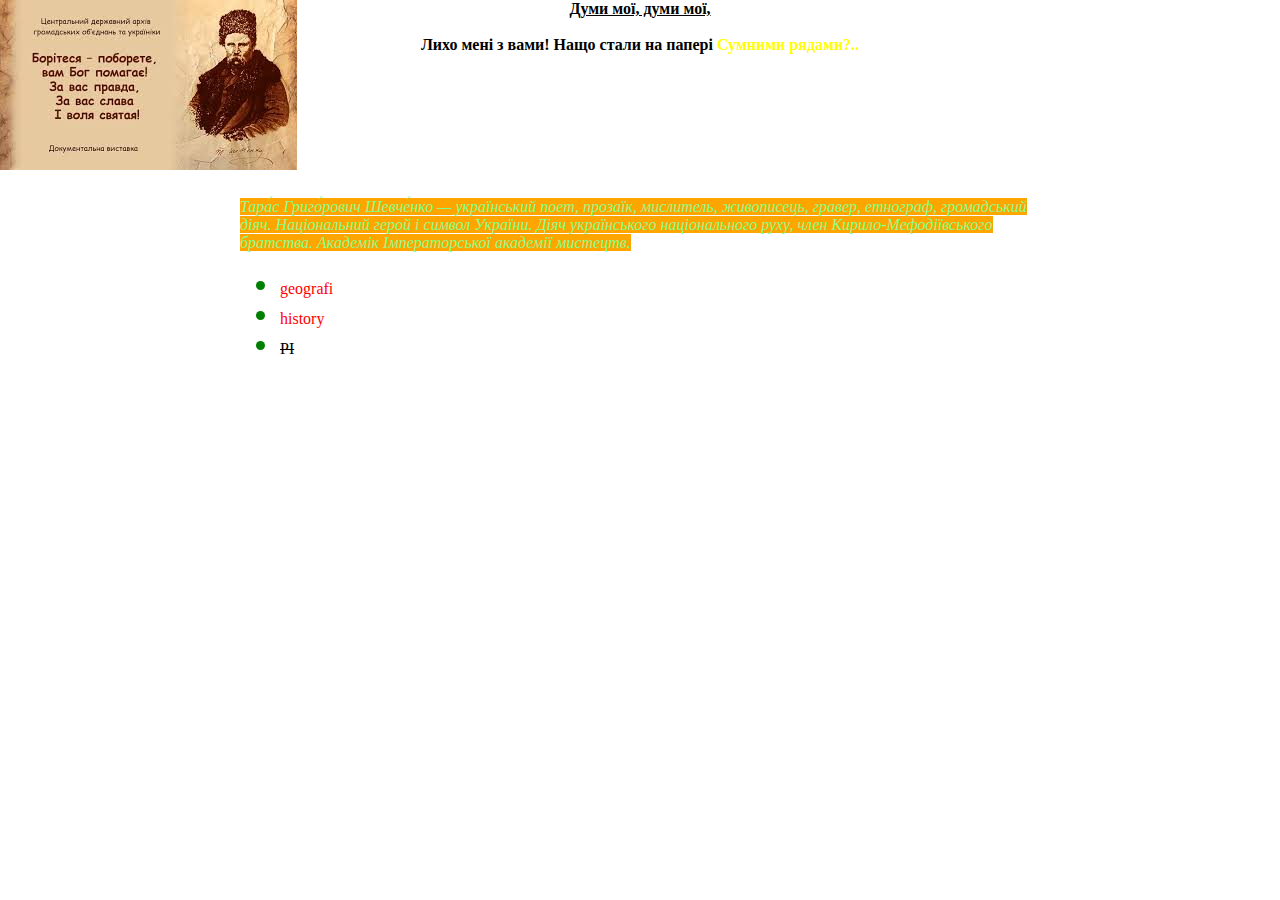
<file: html2.html>
<html>
<head>
    <link rel = "stylesheet" type = "text/css" href ="style.css">
</head>
<body> <center>
<strong>

    <div>Думи мої, думи мої,</div> 
    <br>
Лихо мені з вами!
Нащо стали на папері
<nastia>Сумними рядами?..</nastia></strong></center>
<br>
<br><br><br><br><br><br><br>

<font align="center">Тара́с Григо́рович Шевче́нко — український поет, прозаїк, мислитель, живописець, гравер, етнограф, громадський діяч. Національний герой і символ України. Діяч українського національного руху, член Кирило-Мефодіївського братства. Академік Імператорської академії мистецтв.</font>


<ul>
    <li class = "first done"> geografi</li>
    <li class = "second done"> history</li>
    <li class = "third"> PI</li>
</ul>
 </body>
</html>
</file>
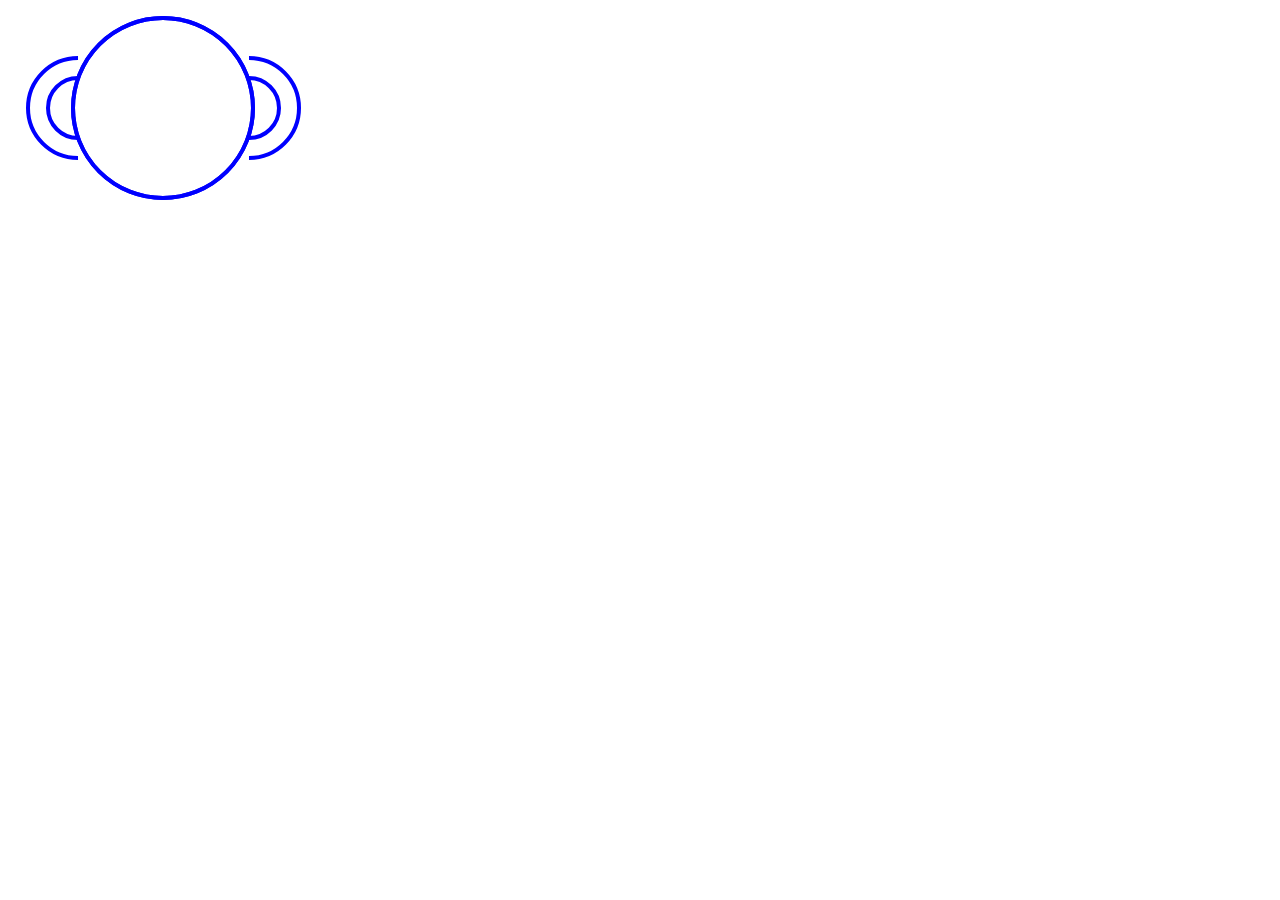
<file: html5.html>
<head>
     <title>Canvas</title>
</head>
<body>
     <canvas id = "canvas" width="600" height ="800"></canvas>
     <script>
         let canvas = document.getElementById("canvas");
         let ctx = canvas.getContext("2d");
         ctx.lineWidth= 4;
         ctx.strokeStyle='blue';
         ctx.arc(70, 100, 30, Math.PI/2, Math.PI*3/2, false);
         ctx.stroke();
         ctx.beginPath();
         ctx.arc(70, 100, 50, Math.PI/2, Math.PI*3/2, false);
         ctx.stroke();

         ctx.beginPath();
         ctx.arc(241, 100, 30, Math.PI*3/2, Math.PI/2,  false);
         ctx.stroke();
         ctx.beginPath();
         ctx.arc(241, 100, 50, Math.PI*3/2, Math.PI/2,  false);
         ctx.stroke()
         
         
         ctx.beginPath();
         ctx.arc(155, 100, 90, 0 , Math.PI*2,false);
         ctx.stroke();
         
       
        

        


         ctx.stroke();
     </script>
</body>
</file>
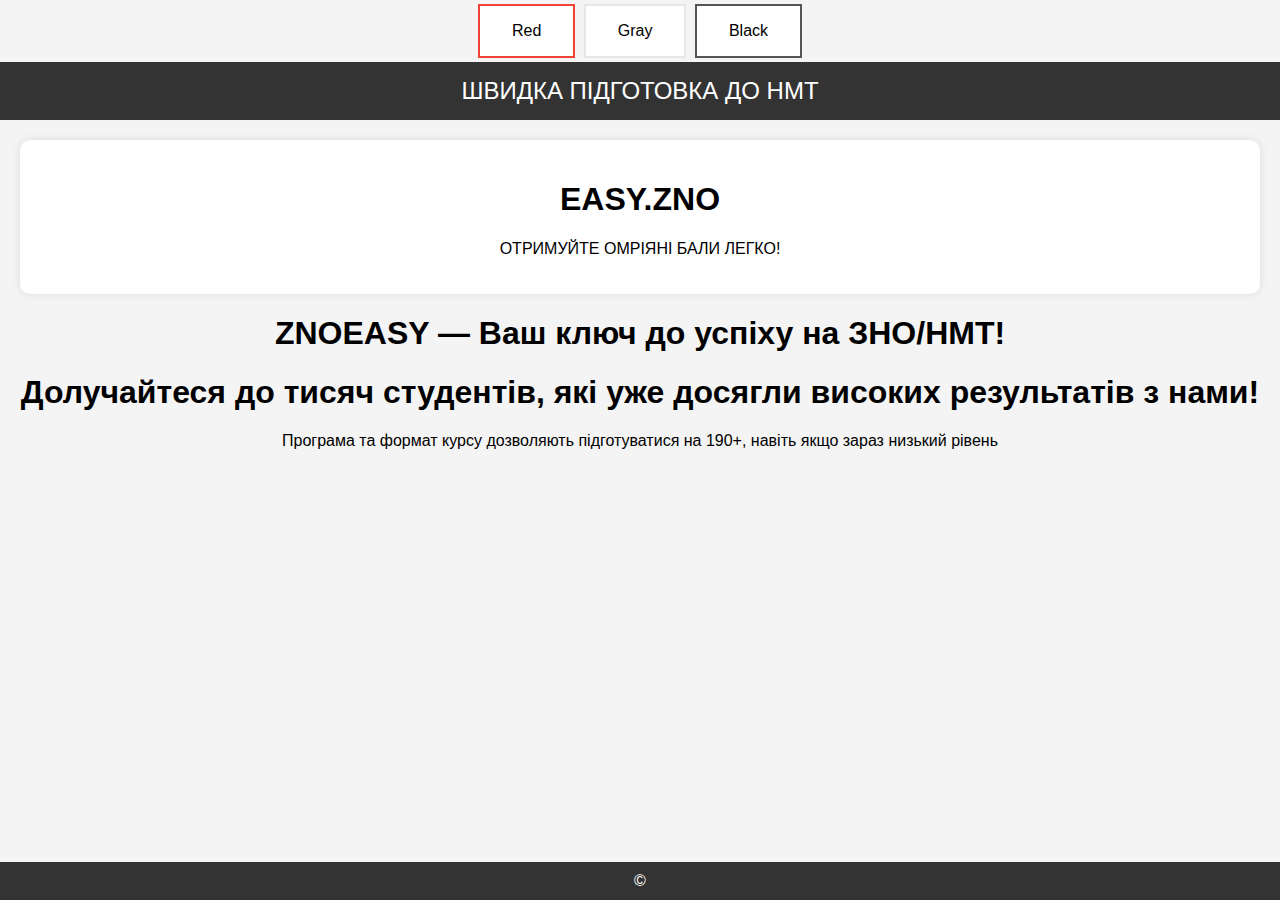
<file: llll.html>
<!DOCTYPE html>
<html lang="ru">
<head>
     <style>
.button {
  background-color: #04AA6D; /* Green */
  border: none;
  color: white;
  padding: 16px 32px;
  text-align: center;
  text-decoration: none;
  display: inline-block;
  font-size: 16px;
  margin: 4px 2px;
  transition-duration: 0.4s;
  cursor: pointer;
}

.button3 {
  background-color: white; 
  color: black; 
  border: 2px solid #f44336;
}

.button3:hover {
  background-color: #f44336;
  color: white;
}

.button4 {
  background-color: white;
  color: black;
  border: 2px solid #e7e7e7;
}

.button4:hover {background-color: #e7e7e7;}

.button5 {
  background-color: white;
  color: black;
  border: 2px solid #555555;
}

.button5:hover {
  background-color: #555555;
  color: white;
}
</style>
</head>
<body>


<button class="button button3">Red</button>
<button class="button button4">Gray</button>
<button class="button button5">Black</button>

</body>
</html>


    <meta charset="UTF-8">
    <meta name="viewport" content="width=device-width, initial-scale=1.0">
    <title>ZNO.EASY.com</title>
    <style>
        body {
            font-family: Arial, sans-serif;
            margin: 0;
            padding: 0;
            text-align: center;
            background-color: #f4f4f4;
        }
        header {
            background: #333;
            color: white;
            padding: 15px 0;
            font-size: 24px;
        }
        section {
            margin: 20px;
            padding: 20px;
            background: white;
            border-radius: 10px;
            box-shadow: 0 0 10px rgba(0, 0, 0, 0.1);
        }
        footer {
            background: #333;
            color: white;
            padding: 10px 0;
            position: fixed;
            bottom: 0;
            width: 100%;
        }
    </style>
</head>
<body>
    <header>
        ШВИДКА ПІДГОТОВКА ДО НМТ
    </header>
    <section>
        <h1>EASY.ZNO</h1>
        <p> ОТРИМУЙТЕ ОМРІЯНІ БАЛИ ЛЕГКО! </p>
    </section>
    <footer>
        &copy; 
    </footer>

<style> 
#myDIV {
  animation: mymove 5s infinite;
}

@keyframes mymove {
  50% {text-shadow: 10px 20px 30px blue;}
}
</style>
</head>
<body>

<h1>ZNOEASY — Ваш ключ до успіху на ЗНО/НМТ!</h1>

<p><p>

<div id="myDIV">
  <h1>Долучайтеся до тисяч студентів, які уже досягли високих результатів з нами!</h1>
  <p>Програма та формат курсу дозволяють підготуватися на 190+, навіть якщо зараз низький рівень</p>
</div>
</body>
</html>
</file>
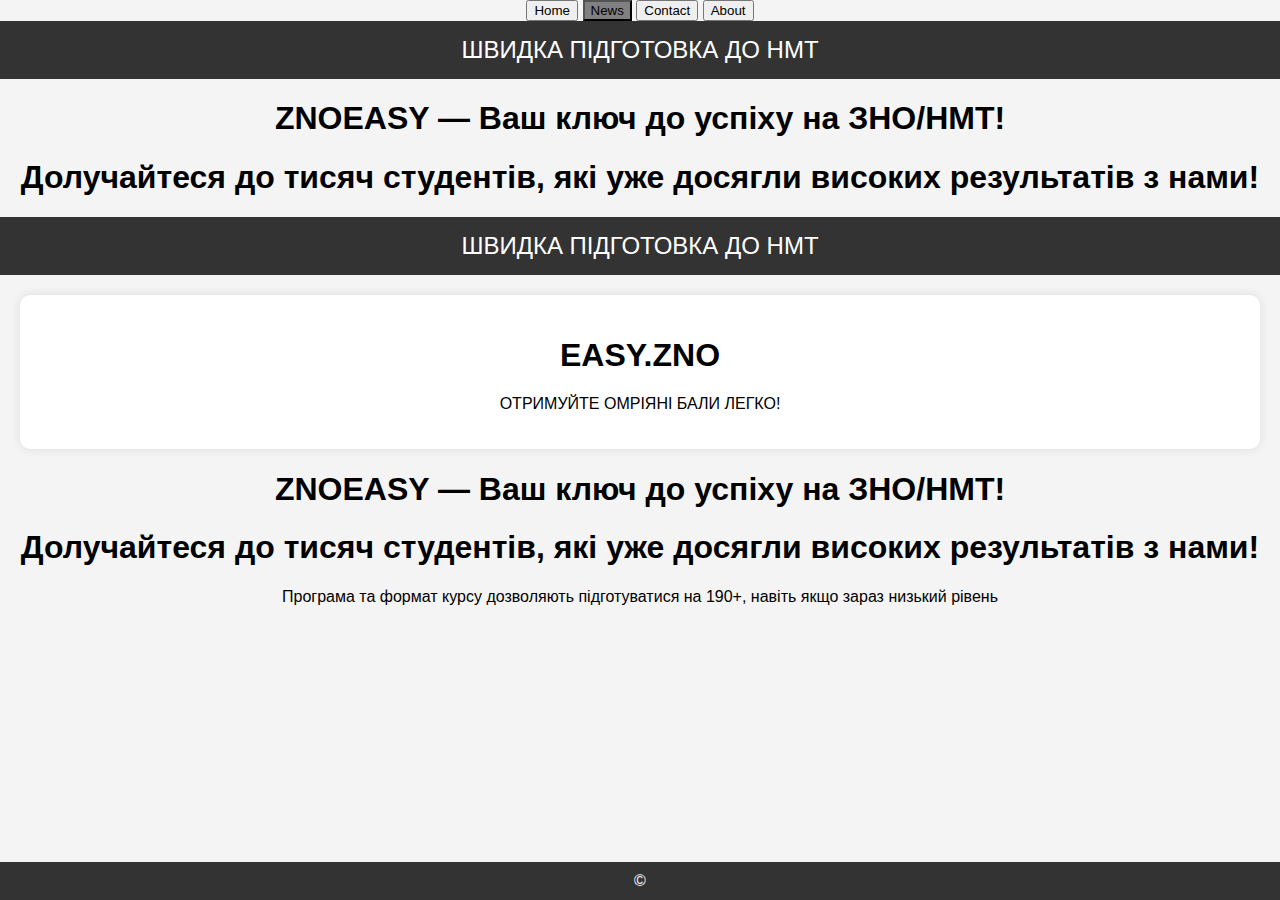
<file: lllll1.1.html>
<html>
<head>
<meta charset="UTF-8">
    <meta name="viewport" content="width=device-width, initial-scale=1.0">
    <title>ZNO.EASY.com</title>
<style>

</style>
</head>


<body>

<button class="tablink" onclick="openPage('Home', this, 'grey')">Home</button>
<button class="tablink" onclick="openPage('News', this, 'grey')" id="defaultOpen">News</button>
<button class="tablink" onclick="openPage('Contact', this, 'grey')">Contact</button>
<button class="tablink" onclick="openPage('About', this, 'grey')">About</button>

<div id="Головна" class="tabcontent">
  
    
    <header>
        ШВИДКА ПІДГОТОВКА ДО НМТ
    </header>
    <section>
        <h1>EASY.ZNO</h1>
        <p> ОТРИМУЙТЕ ОМРІЯНІ БАЛИ ЛЕГКО! </p>
    </section>
    <footer>
        &copy; 
    </footer>



<h1>ZNOEASY — Ваш ключ до успіху на ЗНО/НМТ!</h1>

<p><p>

<div id="myDIV">
  <h1>Долучайтеся до тисяч студентів, які уже досягли високих результатів з нами!</h1>
  <p>Програма та формат курсу дозволяють підготуватися на 190+, навіть якщо зараз низький рівень</p>
</div>


</div>

<div id="News" class="tabcontent">


    <header>
        ШВИДКА ПІДГОТОВКА ДО НМТ
    </header>
   
    <footer>
        &copy; 
    </footer>




<h1>ZNOEASY — Ваш ключ до успіху на ЗНО/НМТ!</h1>



<div id="myDIV">
  <h1>Долучайтеся до тисяч студентів, які уже досягли високих результатів з нами!</h1>
  <p></p>
</div>
</body>
</html>
</div>





<div id="Contact" class="tabcontent">
  <h3>Contact</h3>
  <p>Get in touch, or swing by for a cup of coffee.</p>
  </body>
</html> 
 <meta charset="UTF-8">
    <meta name="viewport" content="width=device-width, initial-scale=1.0">
    <title>ZNO.EASY.com</title>
    <style>
        body {
            font-family: Arial, sans-serif;
            margin: 0;
            padding: 0;
            text-align: center;
            background-color: #f4f4f4;
        }
        header {
            background: #333;
            color: grey;
            padding: 15px 0;
            font-size: 24px;
        }
        section {
            margin: 20px;
            padding: 20px;
            background: white;
            border-radius: 10px;
            box-shadow: 0 0 10px rgba(0, 0, 0, 0.1);
        }
        footer {
            background: #333;
            color: grey;
            padding: 10px 0;
            position: fixed;
            bottom: 0;
            width: 100%;
        }
    </style>
</head>
<body>
    <header>
        ШВИДКА ПІДГОТОВКА ДО НМТ
    </header>
    <section>
        <h1>EASY.ZNO</h1>
        <p> ОТРИМУЙТЕ ОМРІЯНІ БАЛИ ЛЕГКО! </p>
    </section>
    <footer>
        &copy; 
    </footer>

<style> 
#myDIV {
  animation: mymove 5s infinite;
}

@keyframes mymove {
  50% {text-shadow: 10px 20px 30px blue;}
}
</style>
</head>
<body>

<h1>ZNOEASY — Ваш ключ до успіху на ЗНО/НМТ!</h1>

<p><p>

<div id="myDIV">
  <h1>Долучайтеся до тисяч студентів, які уже досягли високих результатів з нами!</h1>
  <p>Програма та формат курсу дозволяють підготуватися на 190+, навіть якщо зараз низький рівень</p>
</div>
</body>
</html>
</div>


<div id="About" class="tabcontent">
  <h3>About</h3>
  <p>Who we are and what we do.</p>
</div>

<script>
function openPage(pageName,elmnt,color) {
  var i, tabcontent, tablinks;
  tabcontent = document.getElementsByClassName("tabcontent");
  for (i = 0; i < tabcontent.length; i++) {
    tabcontent[i].style.display = "none";
  }
  tablinks = document.getElementsByClassName("tablink");
  for (i = 0; i < tablinks.length; i++) {
    tablinks[i].style.backgroundColor = "";
  }
  document.getElementById(pageName).style.display = "block";
  elmnt.style.backgroundColor = color;
}

// Get the element with id="defaultOpen" and click on it
document.getElementById("defaultOpen").click();
</script>
   
</body>
</html> 
 <meta charset="UTF-8">
    <meta name="viewport" content="width=device-width, initial-scale=1.0">
    <title>ZNO.EASY.com</title>
    <style>
        body {
            font-family: Arial, sans-serif;
            margin: 0;
            padding: 0;
            text-align: center;
            background-color: #f4f4f4;
        }
        header {
            background: #333;
            color: white;
            padding: 15px 0;
            font-size: 24px;
        }
        section {
            margin: 20px;
            padding: 20px;
            background: white;
            border-radius: 10px;
            box-shadow: 0 0 10px rgba(0, 0, 0, 0.1);
        }
        footer {
            background: #333;
            color: white;
            padding: 10px 0;
            position: fixed;
            bottom: 0;
            width: 100%;
        }
    </style>
</head>
<body>
    <header>
        ШВИДКА ПІДГОТОВКА ДО НМТ
    </header>
    <section>
        <h1>EASY.ZNO</h1>
        <p> ОТРИМУЙТЕ ОМРІЯНІ БАЛИ ЛЕГКО! </p>
    </section>
    <footer>
        &copy; 
    </footer>

<style> 
#myDIV {
  animation: mymove 5s infinite;
}

@keyframes mymove {
  50% {text-shadow: 10px 20px 30px blue;}
}
</style>
</head>
<body>

<h1>ZNOEASY — Ваш ключ до успіху на ЗНО/НМТ!</h1>

<p><p>

<div id="myDIV">
  <h1>Долучайтеся до тисяч студентів, які уже досягли високих результатів з нами!</h1>
  <p>Програма та формат курсу дозволяють підготуватися на 190+, навіть якщо зараз низький рівень</p>
</div>
</body>
</html>
</file>
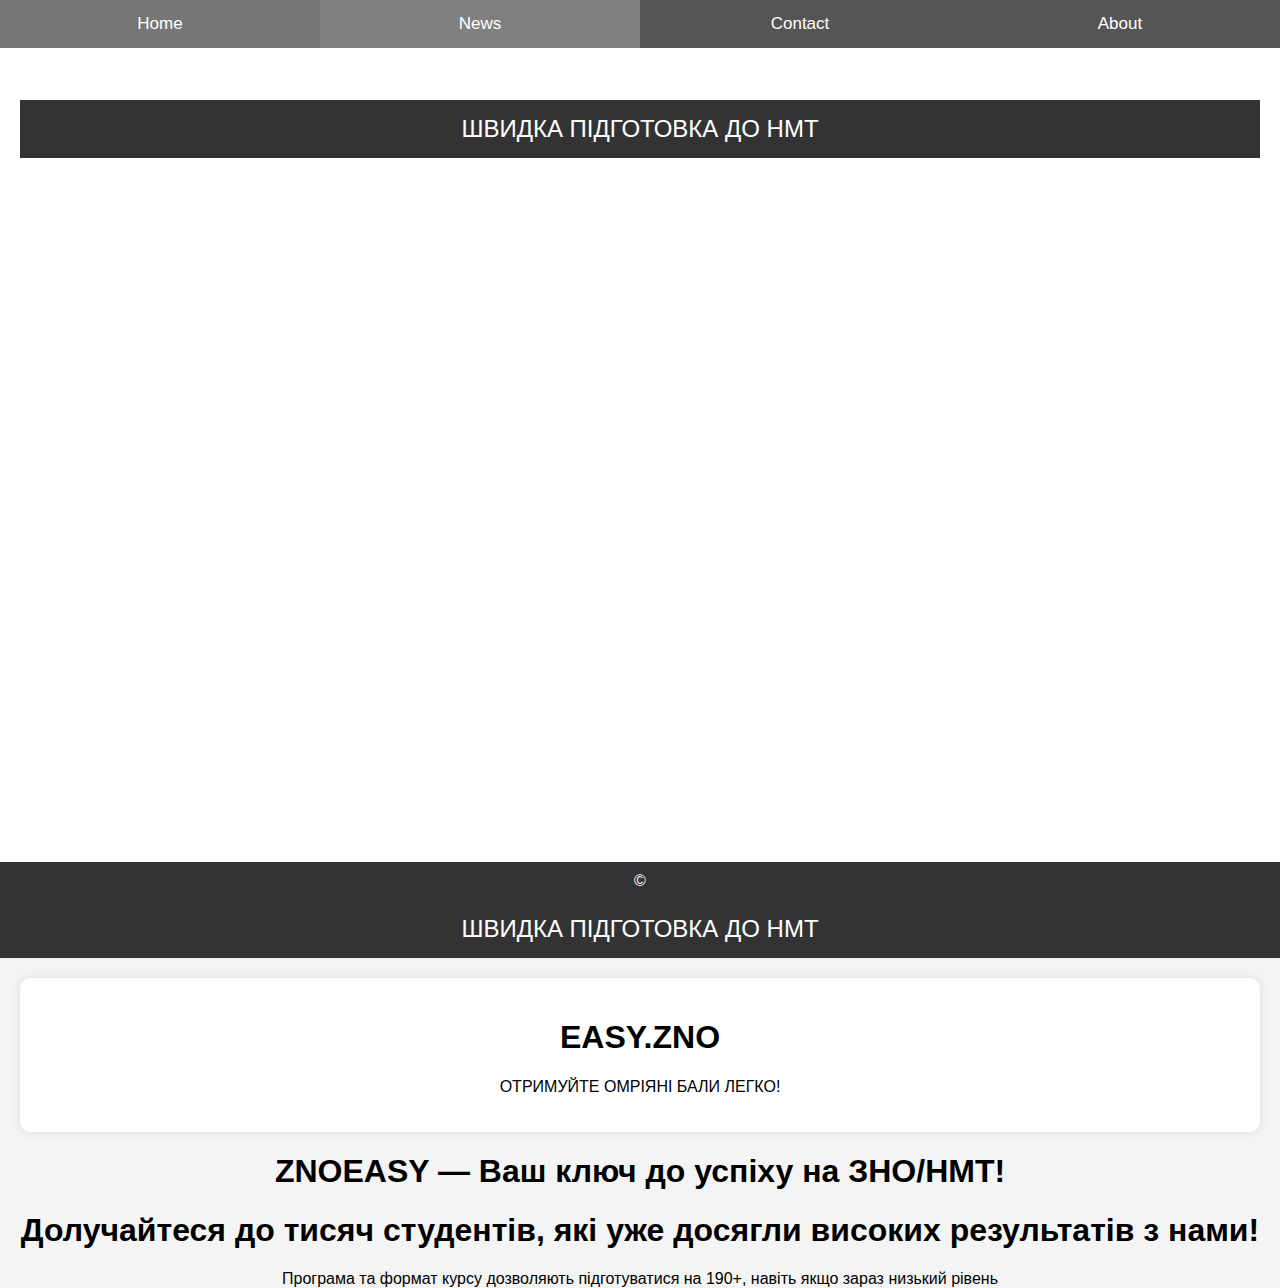
<file: lllll1.html>
<html>
<head>
<meta name="viewport" content="width=device-width, initial-scale=1">
<link rel="stylesheet" type="text/css" href="style1.css">

</head>
<body>

<button class="tablink" onclick="openPage('Home', this, 'grey')">Home</button>
<button class="tablink" onclick="openPage('News', this, 'grey')" id="defaultOpen">News</button>
<button class="tablink" onclick="openPage('Contact', this, 'grey')">Contact</button>
<button class="tablink" onclick="openPage('About', this, 'grey')">About</button>

<div id="Головна" class="tabcontent">
  </body>

 <meta charset="UTF-8">
    <meta name="viewport" content="width=device-width, initial-scale=1.0">
    <title>ZNO.EASY.com</title>
    <style>
        body {
            font-family: Arial, sans-serif;
            margin: 0;
            padding: 0;
            text-align: center;
            background-color: #f4f4f4;
        }
        header {
            background: #333;
            color: grey;
            
            font-size: 24px;
        }
        section {
            margin: 20px;
            padding: 20px;
            background: white;
            border-radius: 10px;
            box-shadow: 0 0 10px rgba(0, 0, 0, 0.1);
        }
        footer {
            background: #333;
            color: grey;
            padding: 10px 0;
            position: fixed;
            bottom: 0;
            width: 100%;
        }
    </style>
</head>
<body>
    <header>
        ШВИДКА ПІДГОТОВКА ДО НМТ
    </header>
    <section>
        <h1>EASY.ZNO</h1>
        <p> ОТРИМУЙТЕ ОМРІЯНІ БАЛИ ЛЕГКО! </p>
    </section>
    <footer>
        &copy; 
    </footer>

<style> 
#myDIV {
  animation: mymove 5s infinite;
}

@keyframes mymove {
  50% {text-shadow: 10px 20px 30px blue;}
}
</style>
</head>
<body>

<h1>ZNOEASY — Ваш ключ до успіху на ЗНО/НМТ!</h1>

<p><p>

<div id="myDIV">
  <h1>Долучайтеся до тисяч студентів, які уже досягли високих результатів з нами!</h1>
  <p>Програма та формат курсу дозволяють підготуватися на 190+, навіть якщо зараз низький рівень</p>
</div>
</body>
</html>
</div>


<div id="News" class="tabcontent">
 <meta charset="UTF-8">
    <meta name="viewport" content="width=device-width, initial-scale=1.0">
    <style>
        body {
            font-family: Arial, sans-serif;
            margin: 0;
            padding: 0;
            text-align: center;
            background-color: #f4f4f4;
        }
        header {
            background: #333;
            color: grey;
            font-size: 24px;
        }
        section {
            margin: 20px;
            padding: 20px;
            background: white;
            border-radius: 10px;
            box-shadow: 0 0 10px rgba(0, 0, 0, 0.1);
        }
        footer {
            background: #333;
            color: grey;
            padding: 10px 0;
            position: fixed;
            bottom: 0;
            width: 100%;
        }
    </style>
</head>
    <header>
        ШВИДКА ПІДГОТОВКА ДО НМТ
    </header>
   
    <footer>
        &copy; 
    </footer>

<style> 
#myDIV {
  animation: mymove 5s infinite;
}

@keyframes mymove {
  50% {text-shadow: 10px 20px 30px blue;}
}
</style>
</head>
<body>

<h1>ZNOEASY — Ваш ключ до успіху на ЗНО/НМТ!</h1>



<div id="myDIV">
  <h1>Долучайтеся до тисяч студентів, які уже досягли високих результатів з нами!</h1>
  <p></p>
</div>
</body>
</html>
</div>





<div id="Contact" class="tabcontent">
  <h3>Contact</h3>
  <p>Get in touch, or swing by for a cup of coffee.</p>
  </body>
</html> 
 <meta charset="UTF-8">
    <meta name="viewport" content="width=device-width, initial-scale=1.0">
    <title>ZNO.EASY.com</title>
    <style>
        body {
            font-family: Arial, sans-serif;
            margin: 0;
            padding: 0;
            text-align: center;
            background-color: #f4f4f4;
        }
        header {
            background: #333;
            color: grey;
            font-size: 24px;
        }
        section {
            margin: 20px;
            padding: 20px;
            background: white;
            border-radius: 10px;
            box-shadow: 0 0 10px rgba(0, 0, 0, 0.1);
        }
        footer {
            background: #333;
            color: grey;
            padding: 10px 0;
            position: fixed;
            bottom: 0;
            width: 100%;
        }
    </style>
</head>
<body>
    <header>
        ШВИДКА ПІДГОТОВКА ДО НМТ
    </header>
    <section>
        <h1>EASY.ZNO</h1>
        <p> ОТРИМУЙТЕ ОМРІЯНІ БАЛИ ЛЕГКО! </p>
    </section>
    <footer>
        &copy; 
    </footer>

<style> 
#myDIV {
  animation: mymove 5s infinite;
}

@keyframes mymove {
  50% {text-shadow: 10px 20px 30px blue;}
}
</style>
</head>
<body>

<h1>ZNOEASY — Ваш ключ до успіху на ЗНО/НМТ!</h1>

<p><p>

<div id="myDIV">
  <h1>Долучайтеся до тисяч студентів, які уже досягли високих результатів з нами!</h1>
  <p>Програма та формат курсу дозволяють підготуватися на 190+, навіть якщо зараз низький рівень</p>
</div>
</body>
</html>
</div>


<div id="About" class="tabcontent">
  <h3>About</h3>
  <p>Who we are and what we do.</p>
</div>

<script>
function openPage(pageName,elmnt,color) {
  var i, tabcontent, tablinks;
  tabcontent = document.getElementsByClassName("tabcontent");
  for (i = 0; i < tabcontent.length; i++) {
    tabcontent[i].style.display = "none";
  }
  tablinks = document.getElementsByClassName("tablink");
  for (i = 0; i < tablinks.length; i++) {
    tablinks[i].style.backgroundColor = "";
  }
  document.getElementById(pageName).style.display = "block";
  elmnt.style.backgroundColor = color;
}

document.getElementById("defaultOpen").click();
</script>
   
</body>
</html> 
 <meta charset="UTF-8">
    <meta name="viewport" content="width=device-width, initial-scale=1.0">
    <title>ZNO.EASY.com</title>
    <style>
        body {
            font-family: Arial, sans-serif;
            margin: 0;
            padding: 0;
            text-align: center;
            background-color: #f4f4f4;
        }
        header {
            background: #333;
            color: white;
            padding: 15px 0;
            font-size: 24px;
        }
        section {
            margin: 20px;
            padding: 20px;
            background: white;
            border-radius: 10px;
            box-shadow: 0 0 10px rgba(0, 0, 0, 0.1);
        }
        footer {
            background: #333;
            color: white;
            padding: 10px 0;
            position: fixed;
            bottom: 0;
            width: 100%;
        }
    </style>
</head>
<body>
    <header>
        ШВИДКА ПІДГОТОВКА ДО НМТ
    </header>
    <section>
        <h1>EASY.ZNO</h1>
        <p> ОТРИМУЙТЕ ОМРІЯНІ БАЛИ ЛЕГКО! </p>
    </section>
    <footer>
        &copy; 
    </footer>

<style> 
#myDIV {
  animation: mymove 5s infinite;
}

@keyframes mymove {
  50% {text-shadow: 10px 20px 30px blue;}
}
</style>
</head>
<body>

<h1>ZNOEASY — Ваш ключ до успіху на ЗНО/НМТ!</h1>

<p><p>

<div id="myDIV">
  <h1>Долучайтеся до тисяч студентів, які уже досягли високих результатів з нами!</h1>
  <p>Програма та формат курсу дозволяють підготуватися на 190+, навіть якщо зараз низький рівень</p>
</div>
</body>
</html>
</file>
<file: style.css>
body {
	background-image: url("1.jpg");
	background-color: white;
	background-attachment: scroll;
	background-repeat:no-repeat;

}
font{
	font-style: italic;
	color: #89ff89;
	background-color: #ffa500;
}

div{
	text-decoration: underline;
}
nastia{
	color:yellow;
}
.first{
	front-weight:100;
}
.second{
	front-size:2em;

}
.third{
	text-decoration:line-through ;

}
.done{
	color:red ;

}

::marker {
  color: green;
  font-size: 29px;
}

@media (min-width: 801px){
	body{
	margin:auto;
	width: 800px;
	}
}
</file>
<file: style1.css>
* {box-sizing: border-box}

/* Set height of body and the document to 100% */
body, html {
  height: 100%;
  margin: 0;
  font-family: Arial;
}

/* Style tab links */
.tablink {
  background-color: #555;
  color: white;
  float: left;
  border: none;
  outline: none;
  cursor: pointer;
  padding: 14px 16px;
  font-size: 17px;
  width: 25%;
}

.tablink:hover {
  background-color: #777;
}

/* Style the tab content (and add height:100% for full page content) */
.tabcontent {
  color: white;
  display: none;
  padding: 100px 20px;
  height: 100%;
}

#Home {background-color: white;}
#News {background-color: white;}
#Contact {background-color: white;}
#About {background-color: white;}
</file>
